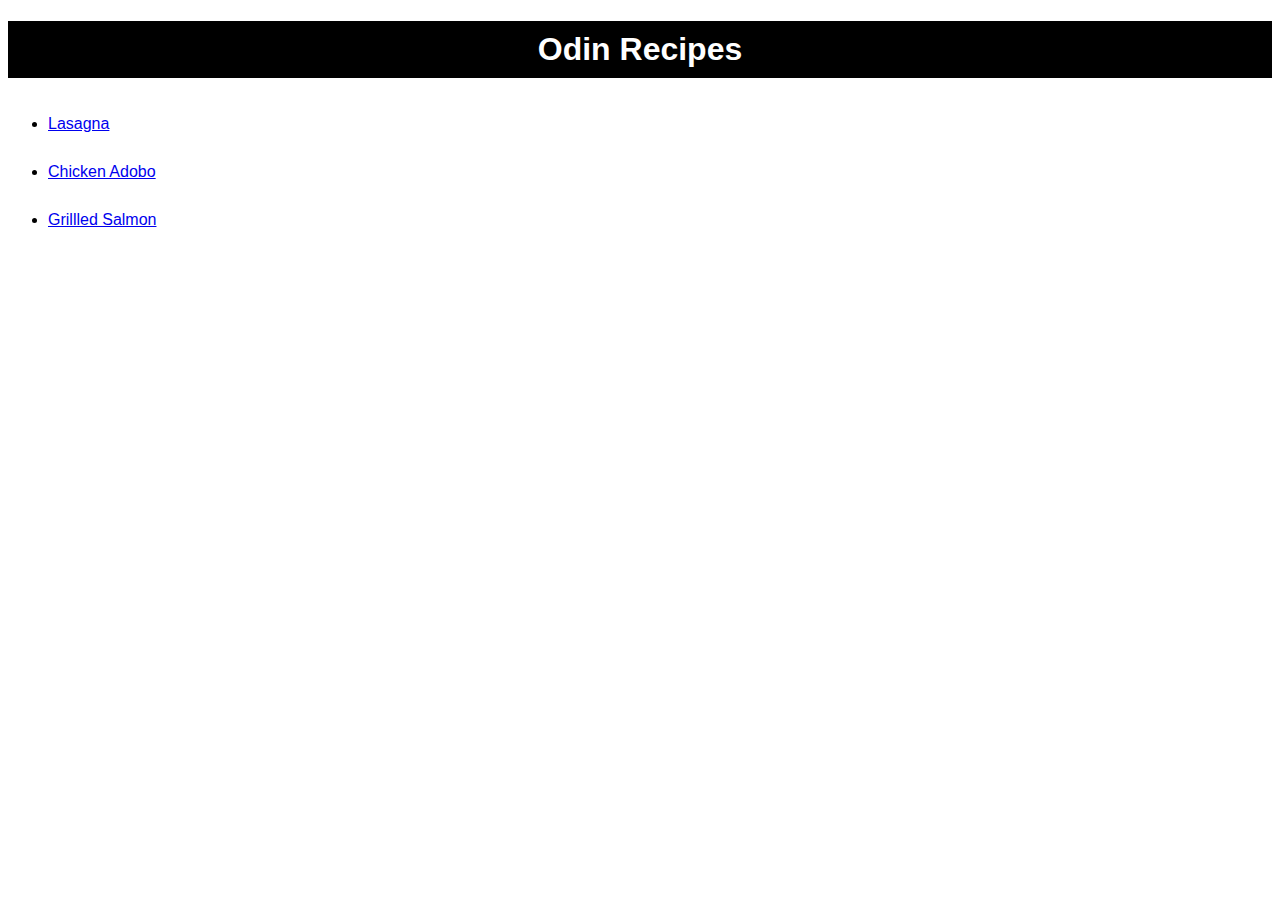
<file: index.html>
<!DOCTYPE html>
<html lang="en">
    <head>
        <meta charset="utf-8">
        <meta name="viewport" content="width=device-width initial-scale=1.0">
        <title>Odin Recipes</title>
        <link rel="stylesheet" href="styles.css">
    </head>
    <body>
        <h1>Odin Recipes</h1>
        <ul>
            <li><a href="./recipes/lasagna.html">Lasagna</a></li>
            <li><a href="./recipes/chicken-adobo.html">Chicken Adobo</a></li>
            <li><a href="./recipes/grilled-salmon.html">Grillled Salmon</a></li>
        </ul>
    </body>
</html>
</file>
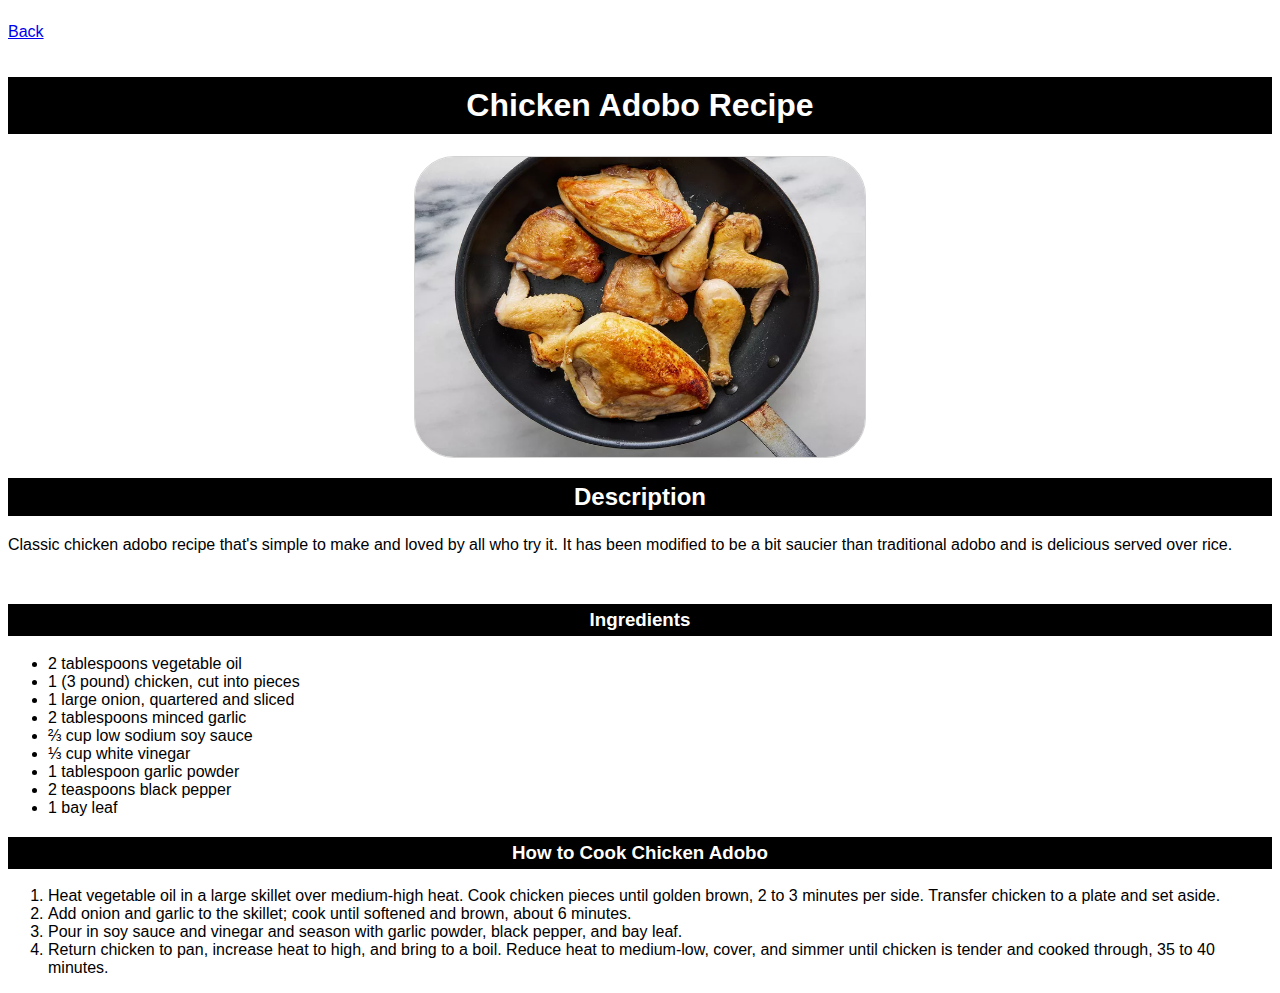
<file: recipes/chicken-adobo.html>
<!DOCTYPE html>
<html lang="en">
    <head>
        <meta charset="utf-8">
        <meta name="viewport" content="width=device-width initial-scale=1.0">
        <title>Chicken Adobo</title>
        <link rel="stylesheet" href=".././styles.css">
    </head>
    <body>
        <a href="../index.html">Back</a>
        <h1>Chicken Adobo Recipe</h1>
        <img id="dish-image" src="../images/chicken-adobo.webp" alt="Chicken Adobo" height="200" width="280">
        <h2 class="info">Description</h2>
        <p>Classic chicken adobo recipe that's simple to make and loved by all who try it. It has been modified to be a bit saucier than traditional adobo and is delicious served over rice.</p>
        <h3 class="info">Ingredients</h3>
        <ul>
            <li>2 tablespoons vegetable oil</li>
            <li>1 (3 pound) chicken, cut into pieces</li>
            <li>1 large onion, quartered and sliced</li>
            <li>2 tablespoons minced garlic</li>
            <li>⅔ cup low sodium soy sauce</li>
            <li>⅓ cup white vinegar</li>
            <li>1 tablespoon garlic powder</li>
            <li>2 teaspoons black pepper</li>
            <li>1 bay leaf</li>
        </ul>
        <h3 class="info">How to Cook Chicken Adobo</h3>
        <ol>
            <li>Heat vegetable oil in a large skillet over medium-high heat. Cook chicken pieces until golden brown, 2 to 3 minutes per side. Transfer chicken to a plate and set aside.</li>
            <li>Add onion and garlic to the skillet; cook until softened and brown, about 6 minutes.</li>
            <li>Pour in soy sauce and vinegar and season with garlic powder, black pepper, and bay leaf.</li>
            <li>Return chicken to pan, increase heat to high, and bring to a boil. Reduce heat to medium-low, cover, and simmer until chicken is tender and cooked through, 35 to 40 minutes.</li>
        </ol>
    </body>
</html>
</file>
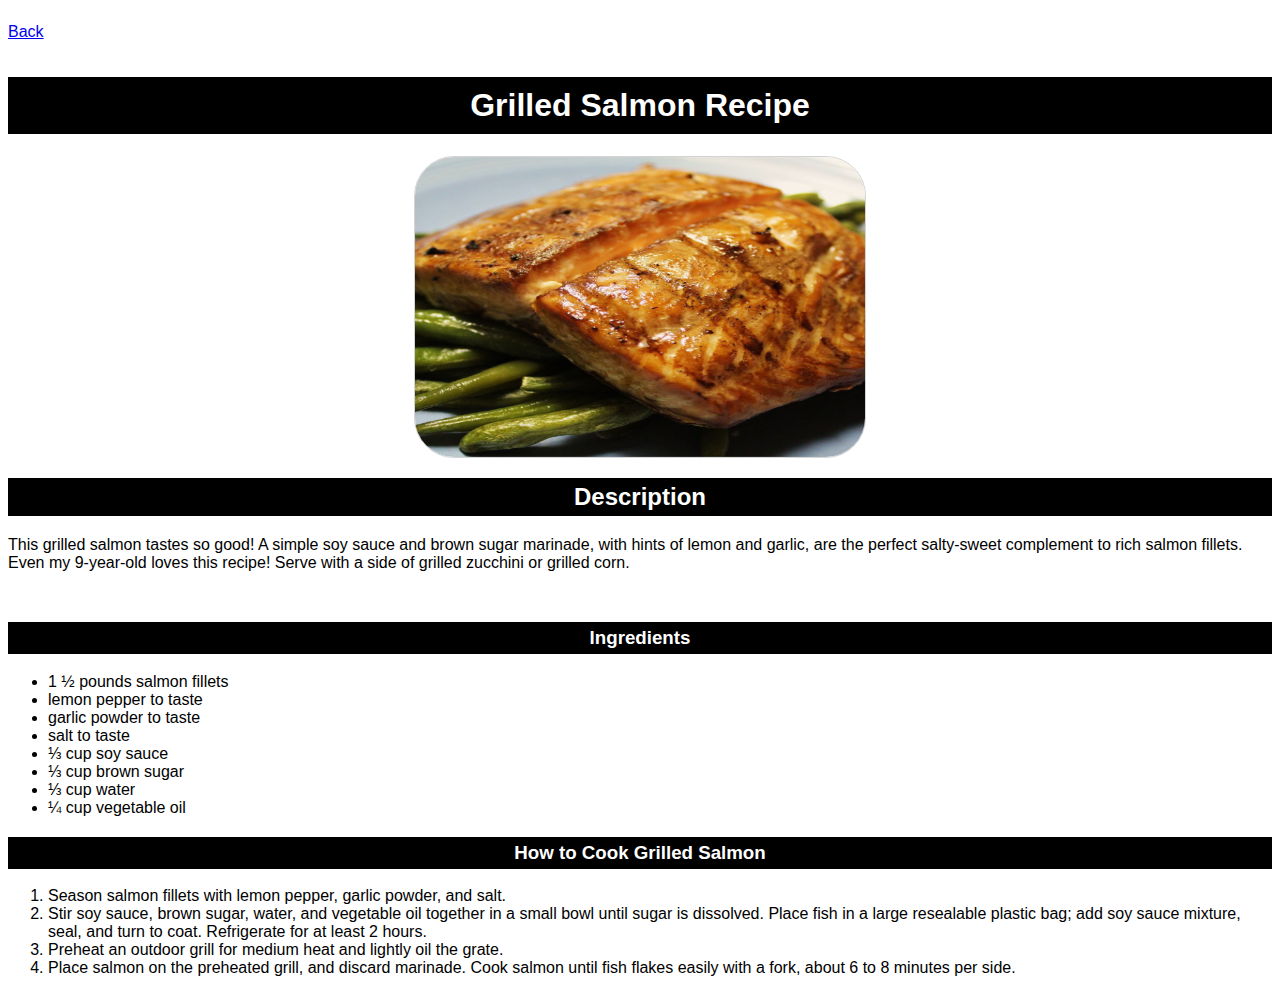
<file: recipes/grilled-salmon.html>
<!DOCTYPE html>
<html lang="en">
    <head>
        <meta charset="utf-8">
        <meta name="viewport" content="width=device-width initial-scale=1.0">
        <title>Grilled Salmon Recipe</title>
        <link rel="stylesheet" href=".././styles.css">
    </head>
    <body>
        <a href="../index.html">Back</a>
        <h1>Grilled Salmon Recipe</h1>
        <img id="dish-image" src="../images/grilled-salmon.jpg" alt="Grilled Salmon" height="200" width="280">
        <h2 class="info">Description</h2>
        <p>This grilled salmon tastes so good! A simple soy sauce and brown sugar marinade, with hints of lemon and garlic, are the perfect salty-sweet complement to rich salmon fillets. Even my 9-year-old loves this recipe! Serve with a side of grilled zucchini or grilled corn.</p>
        <h3 class="info">Ingredients</h3>
        <ul>
            <li>1 ½ pounds salmon fillets</li>
            <li>lemon pepper to taste</li>
            <li>garlic powder to taste</li>
            <li>salt to taste</li>
            <li>⅓ cup soy sauce</li>
            <li>⅓ cup brown sugar</li>
            <li>⅓ cup water</li>
            <li>¼ cup vegetable oil</li>
        </ul>
        <h3 class="info">How to Cook Grilled Salmon</h3>
        <ol>
            <li>Season salmon fillets with lemon pepper, garlic powder, and salt.</li>
            <li>Stir soy sauce, brown sugar, water, and vegetable oil together in a small bowl until sugar is dissolved. Place fish in a large resealable plastic bag; add soy sauce mixture, seal, and turn to coat. Refrigerate for at least 2 hours.</li>
            <li>Preheat an outdoor grill for medium heat and lightly oil the grate.</li>
            <li>Place salmon on the preheated grill, and discard marinade. Cook salmon until fish flakes easily with a fork, about 6 to 8 minutes per side.</li>
        </ol>
    </body>
</html>
</file>
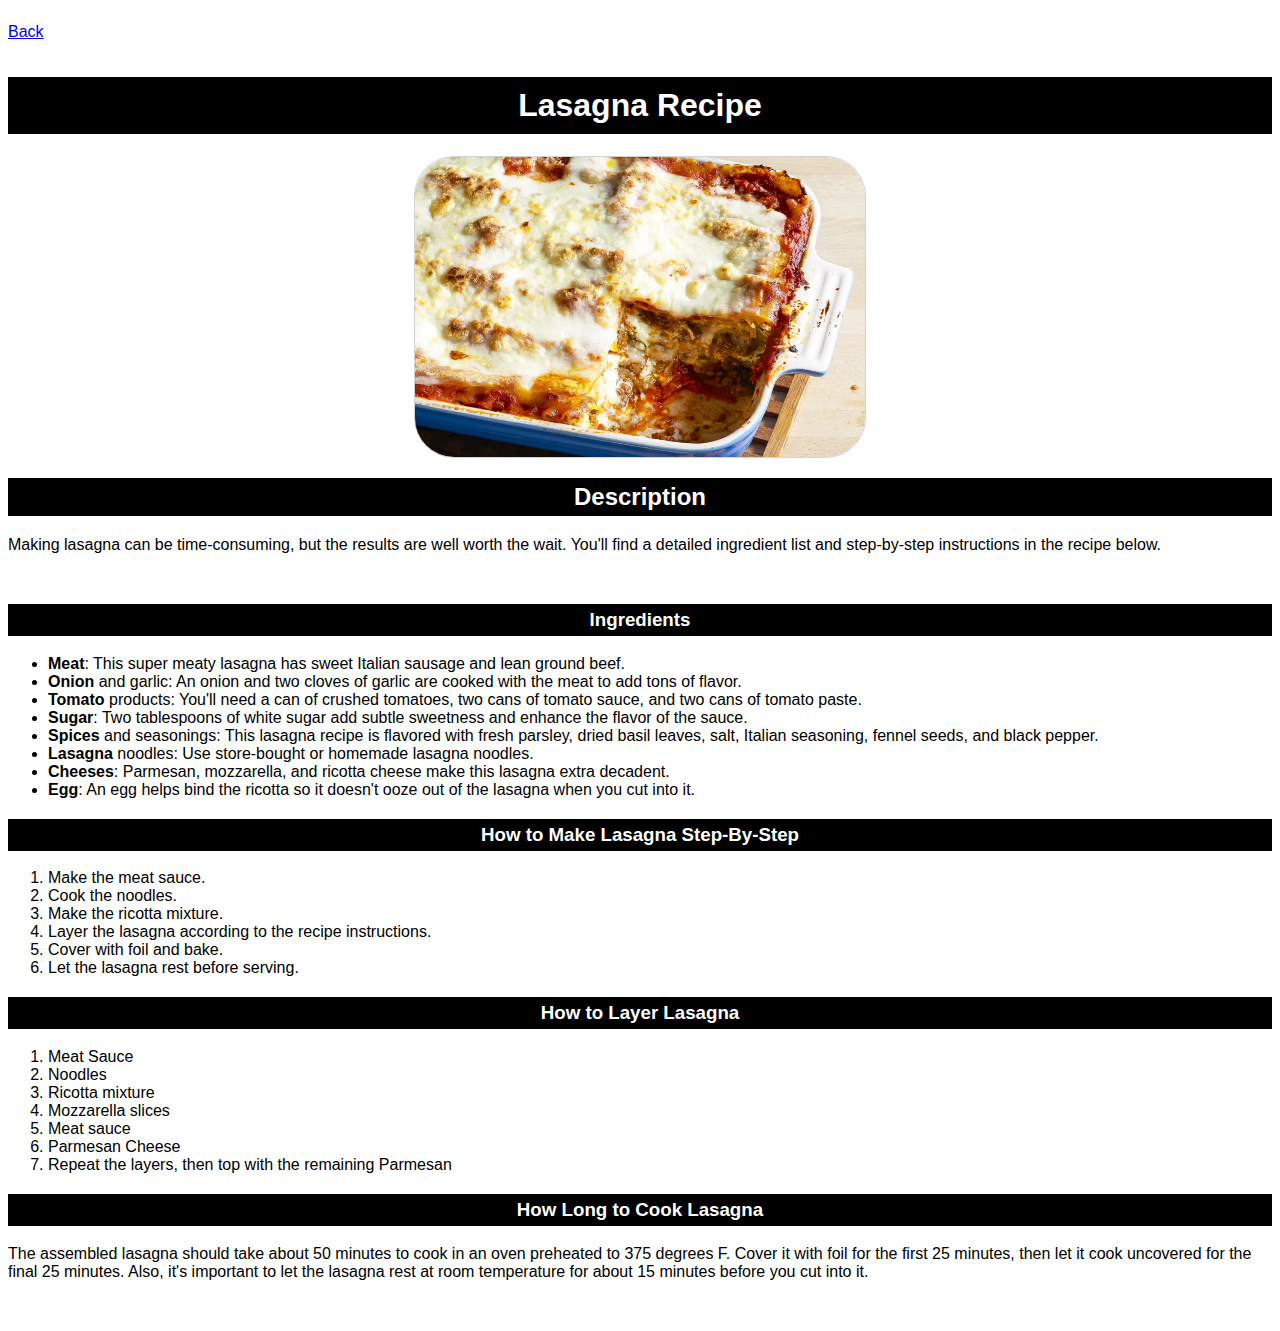
<file: recipes/lasagna.html>
<!DOCTYPE html>
<html lang="en">
    <head>
        <meta charset="utf-8">
        <meta name="viewport" content="width=device-width initial-scale=1.0">
        <title>Odin Recipes</title>
        <link rel="stylesheet" href=".././styles.css">
    </head>
    <body>
        <a href="../index.html">Back</a>
        <h1>Lasagna Recipe</h1>
        <img id="dish-image" src="../images/Lasagna.webp" alt="Lasagna">
        <h2 class="info description">Description</h2>
        <p>Making lasagna can be time-consuming, but the results are well worth the wait. You'll find a detailed ingredient list and step-by-step instructions in the recipe below.</p>
        <h3 class="info">Ingredients</h3>
        <ul>
            <li><b>Meat</b>: This super meaty lasagna has sweet Italian sausage and lean ground beef.</li>
            <li><b>Onion</b> and garlic: An onion and two cloves of garlic are cooked with the meat to add tons of flavor.</li>
            <li><b>Tomato</b> products: You'll need a can of crushed tomatoes, two cans of tomato sauce, and two cans of tomato paste.</li>
            <li><b>Sugar</b>: Two tablespoons of white sugar add subtle sweetness and enhance the flavor of the sauce.</li>
            <li><b>Spices</b> and seasonings: This lasagna recipe is flavored with fresh parsley, dried basil leaves, salt, Italian seasoning, fennel seeds, and black pepper.</li>
            <li><b>Lasagna</b> noodles: Use store-bought or homemade lasagna noodles.</li>
            <li><b>Cheeses</b>: Parmesan, mozzarella, and ricotta cheese make this lasagna extra decadent.</li>
            <li><b>Egg</b>: An egg helps bind the ricotta so it doesn't ooze out of the lasagna when you cut into it.</li>
        </ul>
        <h3 class="info">How to Make Lasagna Step-By-Step</h3>
        <ol>
            <li>Make the meat sauce.</li>
            <li>Cook the noodles.</li>
            <li>Make the ricotta mixture.</li>
            <li>Layer the lasagna according to the recipe instructions.</li>
            <li>Cover with foil and bake.</li>
            <li>Let the lasagna rest before serving.</li>
        </ol>
        <h3 class="info">How to Layer Lasagna</h3>
        <ol>
            <li>Meat Sauce</li>
            <li>Noodles</li>
            <li>Ricotta mixture</li>
            <li>Mozzarella slices</li>
            <li>Meat sauce</li>
            <li>Parmesan Cheese</li>
            <li>Repeat the layers, then top with the remaining Parmesan</li>
        </ol>
        <h3 class="info">How Long to Cook Lasagna</h3>
        <p>The assembled lasagna should take about 50 minutes to cook in an oven preheated to 375 degrees F. Cover it with foil for the first 25 minutes, then let it cook uncovered for the final 25 minutes. Also, it's important to let the lasagna rest at room temperature for about 15 minutes before you cut into it.</p>
    </body>
</html>
</file>
<file: styles.css>
* {
    font-family: Arial, Helvetica, sans-serif;
}

/* body {
    padding: 0 400px;
} */

h1 {
    text-align: center;
    background-color: black;
    color: white;
    font-weight: bold;
    padding: 10px 0;
}

a {
    text-align: center;
    line-height: 3;
}

a:hover {
    color: orange;
}

p {
    margin-bottom: 50px;
}

#dish-image {
    display: block;
    width: 450px;
    height: 300px;
    margin: auto;
    border: 1px solid lightgrey;
    border-radius: 40px;
    margin-top: 20px;
}

.info {
    background-color: black;
    color: white;
    padding: 5px 0;
    text-align: center;
    margin-top: 20px;
}

ul,
ol {
    text-align: center justify;
}
</file>
